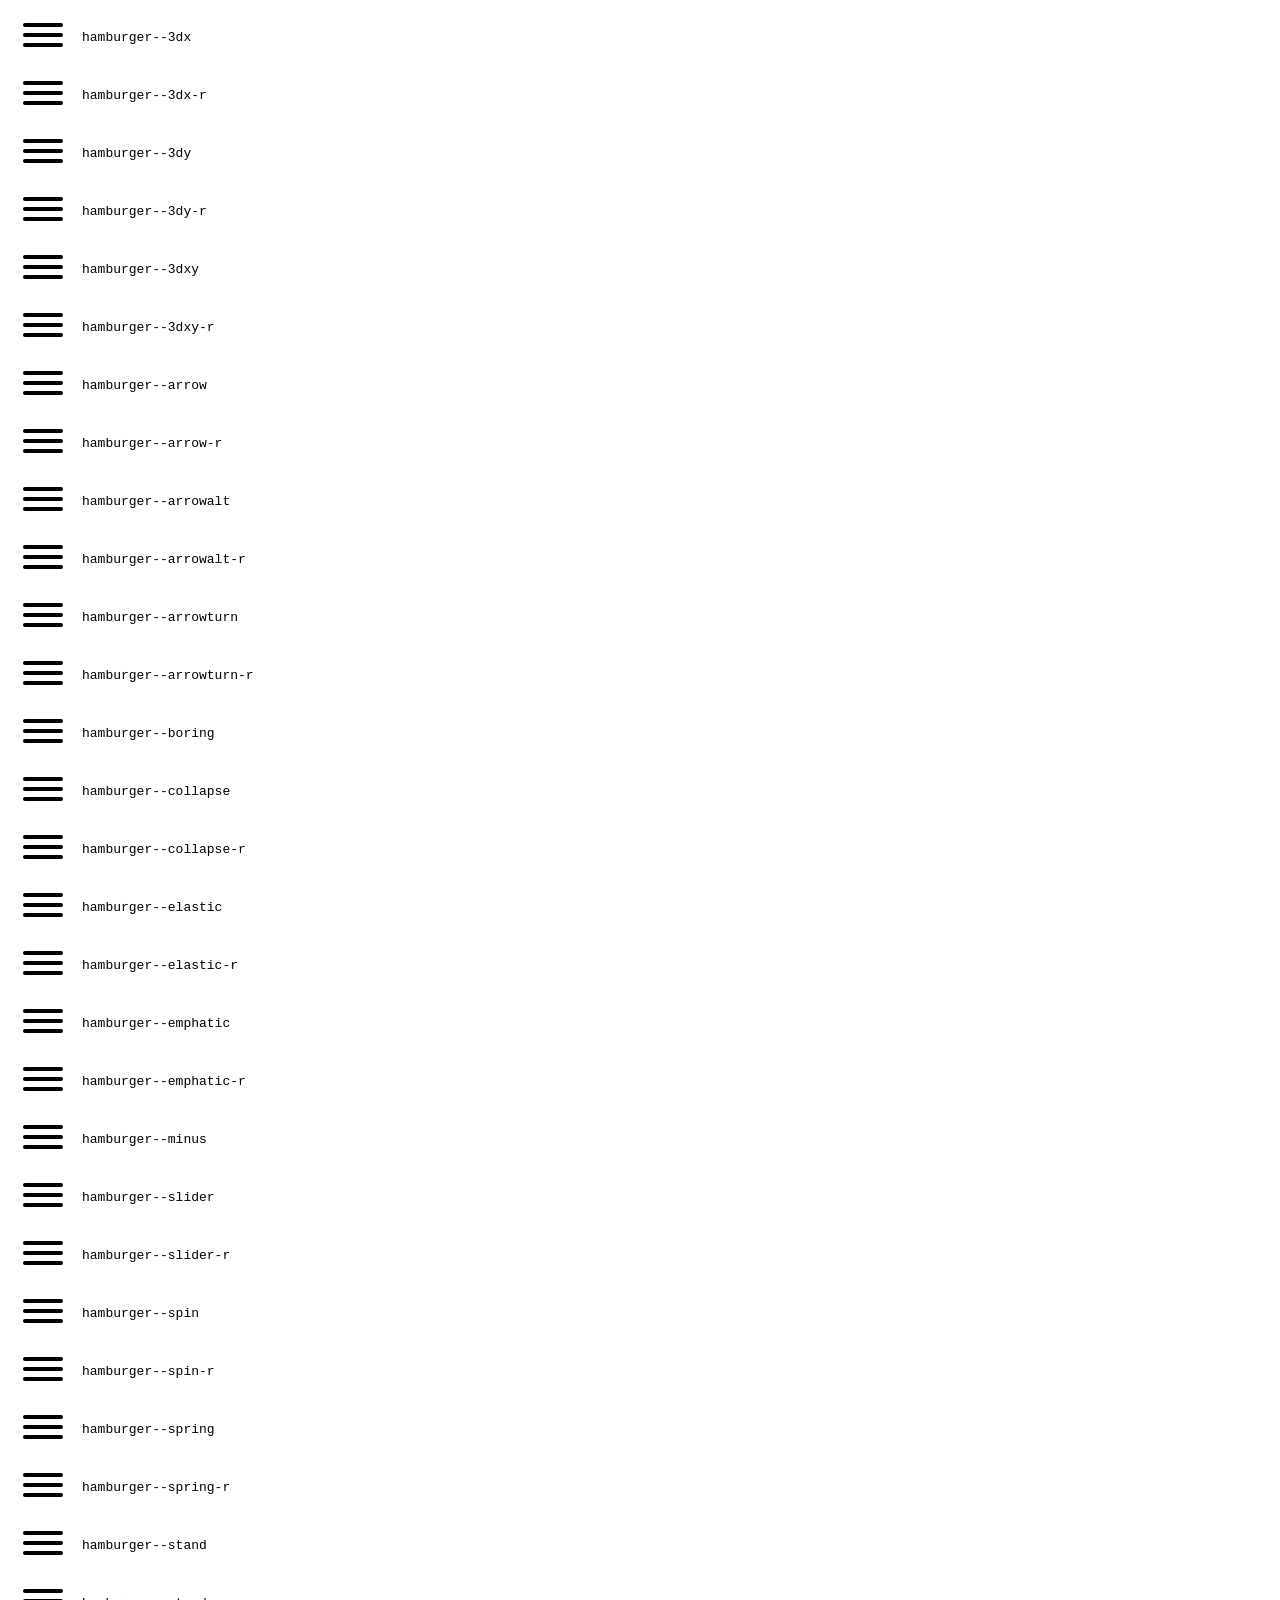
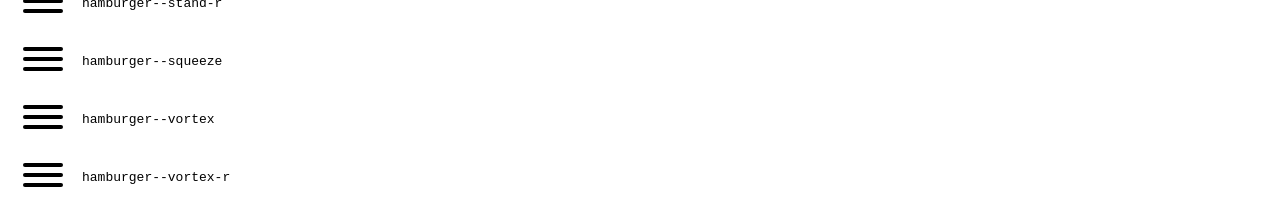
<file: hamburgers-master/dist/example.html>
<!DOCTYPE html>
<html lang="en">
<head>
  <meta charset="UTF-8">
  <title>Hamburgers by Jonathan Suh</title>
  <link rel="stylesheet" href="hamburgers.css">
  <style>
    code {
      display: inline-block;
    }

    code,
    .hamburger {
      vertical-align: middle;
    }
  </style>
</head>
<body>
  <div class="hamburger hamburger--3dx">
    <div class="hamburger-box">
      <div class="hamburger-inner"></div>
    </div>
  </div>
  <code>hamburger--3dx</code>

  <br>

  <div class="hamburger hamburger--3dx-r">
    <div class="hamburger-box">
      <div class="hamburger-inner"></div>
    </div>
  </div>
  <code>hamburger--3dx-r</code>

  <br>

  <div class="hamburger hamburger--3dy">
    <div class="hamburger-box">
      <div class="hamburger-inner"></div>
    </div>
  </div>
  <code>hamburger--3dy</code>

  <br>

  <div class="hamburger hamburger--3dy-r">
    <div class="hamburger-box">
      <div class="hamburger-inner"></div>
    </div>
  </div>
  <code>hamburger--3dy-r</code>

  <br>

  <div class="hamburger hamburger--3dxy">
    <div class="hamburger-box">
      <div class="hamburger-inner"></div>
    </div>
  </div>
  <code>hamburger--3dxy</code>

  <br>

  <div class="hamburger hamburger--3dxy-r">
    <div class="hamburger-box">
      <div class="hamburger-inner"></div>
    </div>
  </div>
  <code>hamburger--3dxy-r</code>

  <br>

  <div class="hamburger hamburger--arrow">
    <div class="hamburger-box">
      <div class="hamburger-inner"></div>
    </div>
  </div>
  <code>hamburger--arrow</code>

  <br>

  <div class="hamburger hamburger--arrow-r">
    <div class="hamburger-box">
      <div class="hamburger-inner"></div>
    </div>
  </div>
  <code>hamburger--arrow-r</code>

  <br>

  <div class="hamburger hamburger--arrowalt">
    <div class="hamburger-box">
      <div class="hamburger-inner"></div>
    </div>
  </div>
  <code>hamburger--arrowalt</code>

  <br>

  <div class="hamburger hamburger--arrowalt-r">
    <div class="hamburger-box">
      <div class="hamburger-inner"></div>
    </div>
  </div>
  <code>hamburger--arrowalt-r</code>

  <br>

  <div class="hamburger hamburger--arrowturn">
    <div class="hamburger-box">
      <div class="hamburger-inner"></div>
    </div>
  </div>
  <code>hamburger--arrowturn</code>

  <br>

  <div class="hamburger hamburger--arrowturn-r">
    <div class="hamburger-box">
      <div class="hamburger-inner"></div>
    </div>
  </div>
  <code>hamburger--arrowturn-r</code>

  <br>

  <div class="hamburger hamburger--boring">
    <div class="hamburger-box">
      <div class="hamburger-inner"></div>
    </div>
  </div>
  <code>hamburger--boring</code>

  <br>

  <div class="hamburger hamburger--collapse">
    <div class="hamburger-box">
      <div class="hamburger-inner"></div>
    </div>
  </div>
  <code>hamburger--collapse</code>

  <br>

  <div class="hamburger hamburger--collapse-r">
    <div class="hamburger-box">
      <div class="hamburger-inner"></div>
    </div>
  </div>
  <code>hamburger--collapse-r</code>

  <br>

  <div class="hamburger hamburger--elastic">
    <div class="hamburger-box">
      <div class="hamburger-inner"></div>
    </div>
  </div>
  <code>hamburger--elastic</code>

  <br>

  <div class="hamburger hamburger--elastic-r">
    <div class="hamburger-box">
      <div class="hamburger-inner"></div>
    </div>
  </div>
  <code>hamburger--elastic-r</code>

  <br>

  <div class="hamburger hamburger--emphatic">
    <div class="hamburger-box">
      <div class="hamburger-inner"></div>
    </div>
  </div>
  <code>hamburger--emphatic</code>

  <br>

  <div class="hamburger hamburger--emphatic-r">
    <div class="hamburger-box">
      <div class="hamburger-inner"></div>
    </div>
  </div>
  <code>hamburger--emphatic-r</code>

  <br>

  <div class="hamburger hamburger--minus">
    <div class="hamburger-box">
      <div class="hamburger-inner"></div>
    </div>
  </div>
  <code>hamburger--minus</code>

  <br>

  <div class="hamburger hamburger--slider">
    <div class="hamburger-box">
      <div class="hamburger-inner"></div>
    </div>
  </div>
  <code>hamburger--slider</code>

  <br>

  <div class="hamburger hamburger--slider-r">
    <div class="hamburger-box">
      <div class="hamburger-inner"></div>
    </div>
  </div>
  <code>hamburger--slider-r</code>

  <br>

  <div class="hamburger hamburger--spin">
    <div class="hamburger-box">
      <div class="hamburger-inner"></div>
    </div>
  </div>
  <code>hamburger--spin</code>

  <br>

  <div class="hamburger hamburger--spin-r">
    <div class="hamburger-box">
      <div class="hamburger-inner"></div>
    </div>
  </div>
  <code>hamburger--spin-r</code>

  <br>

  <div class="hamburger hamburger--spring">
    <div class="hamburger-box">
      <div class="hamburger-inner"></div>
    </div>
  </div>
  <code>hamburger--spring</code>

  <br>

  <div class="hamburger hamburger--spring-r">
    <div class="hamburger-box">
      <div class="hamburger-inner"></div>
    </div>
  </div>
  <code>hamburger--spring-r</code>

  <br>

  <div class="hamburger hamburger--stand">
    <div class="hamburger-box">
      <div class="hamburger-inner"></div>
    </div>
  </div>
  <code>hamburger--stand</code>

  <br>

  <div class="hamburger hamburger--stand-r">
    <div class="hamburger-box">
      <div class="hamburger-inner"></div>
    </div>
  </div>
  <code>hamburger--stand-r</code>

  <br>

  <div class="hamburger hamburger--squeeze">
    <div class="hamburger-box">
      <div class="hamburger-inner"></div>
    </div>
  </div>
  <code>hamburger--squeeze</code>

  <br>

  <div class="hamburger hamburger--vortex">
    <div class="hamburger-box">
      <div class="hamburger-inner"></div>
    </div>
  </div>
  <code>hamburger--vortex</code>

  <br>

  <div class="hamburger hamburger--vortex-r">
    <div class="hamburger-box">
      <div class="hamburger-inner"></div>
    </div>
  </div>
  <code>hamburger--vortex-r</code>

  <script>
  /**
   * forEach implementation for Objects/NodeLists/Arrays, automatic type loops and context options
   *
   * @private
   * @author Todd Motto
   * @link https://github.com/toddmotto/foreach
   * @param {Array|Object|NodeList} collection - Collection of items to iterate, could be an Array, Object or NodeList
   * @callback requestCallback      callback   - Callback function for each iteration.
   * @param {Array|Object|NodeList} scope=null - Object/NodeList/Array that forEach is iterating over, to use as the this value when executing callback.
   * @returns {}
   */
    var forEach=function(t,o,r){if("[object Object]"===Object.prototype.toString.call(t))for(var c in t)Object.prototype.hasOwnProperty.call(t,c)&&o.call(r,t[c],c,t);else for(var e=0,l=t.length;l>e;e++)o.call(r,t[e],e,t)};

    var hamburgers = document.querySelectorAll(".hamburger");
    if (hamburgers.length > 0) {
      forEach(hamburgers, function(hamburger) {
        hamburger.addEventListener("click", function() {
          this.classList.toggle("is-active");
        }, false);
      });
    }
  </script>
</body>
</html>
</file>
<file: hamburgers-master/dist/hamburgers.css>
/*!
 * Hamburgers
 * @description Tasty CSS-animated hamburgers
 * @author Jonathan Suh @jonsuh
 * @site https://jonsuh.com/hamburgers
 * @link https://github.com/jonsuh/hamburgers
 */
.hamburger {
  padding: 15px 15px;
  display: inline-block;
  cursor: pointer;
  transition-property: opacity, filter;
  transition-duration: 0.15s;
  transition-timing-function: linear;
  font: inherit;
  color: inherit;
  text-transform: none;
  background-color: transparent;
  border: 0;
  margin: 0;
  overflow: visible; }
  .hamburger:hover {
    opacity: 0.7; }
  .hamburger.is-active:hover {
    opacity: 0.7; }
  .hamburger.is-active .hamburger-inner,
  .hamburger.is-active .hamburger-inner::before,
  .hamburger.is-active .hamburger-inner::after {
    background-color: #000; }

.hamburger-box {
  width: 40px;
  height: 24px;
  display: inline-block;
  position: relative; }

.hamburger-inner {
  display: block;
  top: 50%;
  margin-top: -2px; }
  .hamburger-inner, .hamburger-inner::before, .hamburger-inner::after {
    width: 40px;
    height: 4px;
    background-color: #000;
    border-radius: 4px;
    position: absolute;
    transition-property: transform;
    transition-duration: 0.15s;
    transition-timing-function: ease; }
  .hamburger-inner::before, .hamburger-inner::after {
    content: "";
    display: block; }
  .hamburger-inner::before {
    top: -10px; }
  .hamburger-inner::after {
    bottom: -10px; }

/*
   * 3DX
   */
.hamburger--3dx .hamburger-box {
  perspective: 80px; }

.hamburger--3dx .hamburger-inner {
  transition: transform 0.15s cubic-bezier(0.645, 0.045, 0.355, 1), background-color 0s 0.1s cubic-bezier(0.645, 0.045, 0.355, 1); }
  .hamburger--3dx .hamburger-inner::before, .hamburger--3dx .hamburger-inner::after {
    transition: transform 0s 0.1s cubic-bezier(0.645, 0.045, 0.355, 1); }

.hamburger--3dx.is-active .hamburger-inner {
  background-color: transparent !important;
  transform: rotateY(180deg); }
  .hamburger--3dx.is-active .hamburger-inner::before {
    transform: translate3d(0, 10px, 0) rotate(45deg); }
  .hamburger--3dx.is-active .hamburger-inner::after {
    transform: translate3d(0, -10px, 0) rotate(-45deg); }

/*
   * 3DX Reverse
   */
.hamburger--3dx-r .hamburger-box {
  perspective: 80px; }

.hamburger--3dx-r .hamburger-inner {
  transition: transform 0.15s cubic-bezier(0.645, 0.045, 0.355, 1), background-color 0s 0.1s cubic-bezier(0.645, 0.045, 0.355, 1); }
  .hamburger--3dx-r .hamburger-inner::before, .hamburger--3dx-r .hamburger-inner::after {
    transition: transform 0s 0.1s cubic-bezier(0.645, 0.045, 0.355, 1); }

.hamburger--3dx-r.is-active .hamburger-inner {
  background-color: transparent !important;
  transform: rotateY(-180deg); }
  .hamburger--3dx-r.is-active .hamburger-inner::before {
    transform: translate3d(0, 10px, 0) rotate(45deg); }
  .hamburger--3dx-r.is-active .hamburger-inner::after {
    transform: translate3d(0, -10px, 0) rotate(-45deg); }

/*
   * 3DY
   */
.hamburger--3dy .hamburger-box {
  perspective: 80px; }

.hamburger--3dy .hamburger-inner {
  transition: transform 0.15s cubic-bezier(0.645, 0.045, 0.355, 1), background-color 0s 0.1s cubic-bezier(0.645, 0.045, 0.355, 1); }
  .hamburger--3dy .hamburger-inner::before, .hamburger--3dy .hamburger-inner::after {
    transition: transform 0s 0.1s cubic-bezier(0.645, 0.045, 0.355, 1); }

.hamburger--3dy.is-active .hamburger-inner {
  background-color: transparent !important;
  transform: rotateX(-180deg); }
  .hamburger--3dy.is-active .hamburger-inner::before {
    transform: translate3d(0, 10px, 0) rotate(45deg); }
  .hamburger--3dy.is-active .hamburger-inner::after {
    transform: translate3d(0, -10px, 0) rotate(-45deg); }

/*
   * 3DY Reverse
   */
.hamburger--3dy-r .hamburger-box {
  perspective: 80px; }

.hamburger--3dy-r .hamburger-inner {
  transition: transform 0.15s cubic-bezier(0.645, 0.045, 0.355, 1), background-color 0s 0.1s cubic-bezier(0.645, 0.045, 0.355, 1); }
  .hamburger--3dy-r .hamburger-inner::before, .hamburger--3dy-r .hamburger-inner::after {
    transition: transform 0s 0.1s cubic-bezier(0.645, 0.045, 0.355, 1); }

.hamburger--3dy-r.is-active .hamburger-inner {
  background-color: transparent !important;
  transform: rotateX(180deg); }
  .hamburger--3dy-r.is-active .hamburger-inner::before {
    transform: translate3d(0, 10px, 0) rotate(45deg); }
  .hamburger--3dy-r.is-active .hamburger-inner::after {
    transform: translate3d(0, -10px, 0) rotate(-45deg); }

/*
   * 3DXY
   */
.hamburger--3dxy .hamburger-box {
  perspective: 80px; }

.hamburger--3dxy .hamburger-inner {
  transition: transform 0.15s cubic-bezier(0.645, 0.045, 0.355, 1), background-color 0s 0.1s cubic-bezier(0.645, 0.045, 0.355, 1); }
  .hamburger--3dxy .hamburger-inner::before, .hamburger--3dxy .hamburger-inner::after {
    transition: transform 0s 0.1s cubic-bezier(0.645, 0.045, 0.355, 1); }

.hamburger--3dxy.is-active .hamburger-inner {
  background-color: transparent !important;
  transform: rotateX(180deg) rotateY(180deg); }
  .hamburger--3dxy.is-active .hamburger-inner::before {
    transform: translate3d(0, 10px, 0) rotate(45deg); }
  .hamburger--3dxy.is-active .hamburger-inner::after {
    transform: translate3d(0, -10px, 0) rotate(-45deg); }

/*
   * 3DXY Reverse
   */
.hamburger--3dxy-r .hamburger-box {
  perspective: 80px; }

.hamburger--3dxy-r .hamburger-inner {
  transition: transform 0.15s cubic-bezier(0.645, 0.045, 0.355, 1), background-color 0s 0.1s cubic-bezier(0.645, 0.045, 0.355, 1); }
  .hamburger--3dxy-r .hamburger-inner::before, .hamburger--3dxy-r .hamburger-inner::after {
    transition: transform 0s 0.1s cubic-bezier(0.645, 0.045, 0.355, 1); }

.hamburger--3dxy-r.is-active .hamburger-inner {
  background-color: transparent !important;
  transform: rotateX(180deg) rotateY(180deg) rotateZ(-180deg); }
  .hamburger--3dxy-r.is-active .hamburger-inner::before {
    transform: translate3d(0, 10px, 0) rotate(45deg); }
  .hamburger--3dxy-r.is-active .hamburger-inner::after {
    transform: translate3d(0, -10px, 0) rotate(-45deg); }

/*
   * Arrow
   */
.hamburger--arrow.is-active .hamburger-inner::before {
  transform: translate3d(-8px, 0, 0) rotate(-45deg) scale(0.7, 1); }

.hamburger--arrow.is-active .hamburger-inner::after {
  transform: translate3d(-8px, 0, 0) rotate(45deg) scale(0.7, 1); }

/*
   * Arrow Right
   */
.hamburger--arrow-r.is-active .hamburger-inner::before {
  transform: translate3d(8px, 0, 0) rotate(45deg) scale(0.7, 1); }

.hamburger--arrow-r.is-active .hamburger-inner::after {
  transform: translate3d(8px, 0, 0) rotate(-45deg) scale(0.7, 1); }

/*
   * Arrow Alt
   */
.hamburger--arrowalt .hamburger-inner::before {
  transition: top 0.1s 0.1s ease, transform 0.1s cubic-bezier(0.165, 0.84, 0.44, 1); }

.hamburger--arrowalt .hamburger-inner::after {
  transition: bottom 0.1s 0.1s ease, transform 0.1s cubic-bezier(0.165, 0.84, 0.44, 1); }

.hamburger--arrowalt.is-active .hamburger-inner::before {
  top: 0;
  transform: translate3d(-8px, -10px, 0) rotate(-45deg) scale(0.7, 1);
  transition: top 0.1s ease, transform 0.1s 0.1s cubic-bezier(0.895, 0.03, 0.685, 0.22); }

.hamburger--arrowalt.is-active .hamburger-inner::after {
  bottom: 0;
  transform: translate3d(-8px, 10px, 0) rotate(45deg) scale(0.7, 1);
  transition: bottom 0.1s ease, transform 0.1s 0.1s cubic-bezier(0.895, 0.03, 0.685, 0.22); }

/*
   * Arrow Alt Right
   */
.hamburger--arrowalt-r .hamburger-inner::before {
  transition: top 0.1s 0.1s ease, transform 0.1s cubic-bezier(0.165, 0.84, 0.44, 1); }

.hamburger--arrowalt-r .hamburger-inner::after {
  transition: bottom 0.1s 0.1s ease, transform 0.1s cubic-bezier(0.165, 0.84, 0.44, 1); }

.hamburger--arrowalt-r.is-active .hamburger-inner::before {
  top: 0;
  transform: translate3d(8px, -10px, 0) rotate(45deg) scale(0.7, 1);
  transition: top 0.1s ease, transform 0.1s 0.1s cubic-bezier(0.895, 0.03, 0.685, 0.22); }

.hamburger--arrowalt-r.is-active .hamburger-inner::after {
  bottom: 0;
  transform: translate3d(8px, 10px, 0) rotate(-45deg) scale(0.7, 1);
  transition: bottom 0.1s ease, transform 0.1s 0.1s cubic-bezier(0.895, 0.03, 0.685, 0.22); }

/*
   * Arrow Turn
   */
.hamburger--arrowturn.is-active .hamburger-inner {
  transform: rotate(-180deg); }
  .hamburger--arrowturn.is-active .hamburger-inner::before {
    transform: translate3d(8px, 0, 0) rotate(45deg) scale(0.7, 1); }
  .hamburger--arrowturn.is-active .hamburger-inner::after {
    transform: translate3d(8px, 0, 0) rotate(-45deg) scale(0.7, 1); }

/*
   * Arrow Turn Right
   */
.hamburger--arrowturn-r.is-active .hamburger-inner {
  transform: rotate(-180deg); }
  .hamburger--arrowturn-r.is-active .hamburger-inner::before {
    transform: translate3d(-8px, 0, 0) rotate(-45deg) scale(0.7, 1); }
  .hamburger--arrowturn-r.is-active .hamburger-inner::after {
    transform: translate3d(-8px, 0, 0) rotate(45deg) scale(0.7, 1); }

/*
   * Boring
   */
.hamburger--boring .hamburger-inner, .hamburger--boring .hamburger-inner::before, .hamburger--boring .hamburger-inner::after {
  transition-property: none; }

.hamburger--boring.is-active .hamburger-inner {
  transform: rotate(45deg); }
  .hamburger--boring.is-active .hamburger-inner::before {
    top: 0;
    opacity: 0; }
  .hamburger--boring.is-active .hamburger-inner::after {
    bottom: 0;
    transform: rotate(-90deg); }

/*
   * Collapse
   */
.hamburger--collapse .hamburger-inner {
  top: auto;
  bottom: 0;
  transition-duration: 0.13s;
  transition-delay: 0.13s;
  transition-timing-function: cubic-bezier(0.55, 0.055, 0.675, 0.19); }
  .hamburger--collapse .hamburger-inner::after {
    top: -20px;
    transition: top 0.2s 0.2s cubic-bezier(0.33333, 0.66667, 0.66667, 1), opacity 0.1s linear; }
  .hamburger--collapse .hamburger-inner::before {
    transition: top 0.12s 0.2s cubic-bezier(0.33333, 0.66667, 0.66667, 1), transform 0.13s cubic-bezier(0.55, 0.055, 0.675, 0.19); }

.hamburger--collapse.is-active .hamburger-inner {
  transform: translate3d(0, -10px, 0) rotate(-45deg);
  transition-delay: 0.22s;
  transition-timing-function: cubic-bezier(0.215, 0.61, 0.355, 1); }
  .hamburger--collapse.is-active .hamburger-inner::after {
    top: 0;
    opacity: 0;
    transition: top 0.2s cubic-bezier(0.33333, 0, 0.66667, 0.33333), opacity 0.1s 0.22s linear; }
  .hamburger--collapse.is-active .hamburger-inner::before {
    top: 0;
    transform: rotate(-90deg);
    transition: top 0.1s 0.16s cubic-bezier(0.33333, 0, 0.66667, 0.33333), transform 0.13s 0.25s cubic-bezier(0.215, 0.61, 0.355, 1); }

/*
   * Collapse Reverse
   */
.hamburger--collapse-r .hamburger-inner {
  top: auto;
  bottom: 0;
  transition-duration: 0.13s;
  transition-delay: 0.13s;
  transition-timing-function: cubic-bezier(0.55, 0.055, 0.675, 0.19); }
  .hamburger--collapse-r .hamburger-inner::after {
    top: -20px;
    transition: top 0.2s 0.2s cubic-bezier(0.33333, 0.66667, 0.66667, 1), opacity 0.1s linear; }
  .hamburger--collapse-r .hamburger-inner::before {
    transition: top 0.12s 0.2s cubic-bezier(0.33333, 0.66667, 0.66667, 1), transform 0.13s cubic-bezier(0.55, 0.055, 0.675, 0.19); }

.hamburger--collapse-r.is-active .hamburger-inner {
  transform: translate3d(0, -10px, 0) rotate(45deg);
  transition-delay: 0.22s;
  transition-timing-function: cubic-bezier(0.215, 0.61, 0.355, 1); }
  .hamburger--collapse-r.is-active .hamburger-inner::after {
    top: 0;
    opacity: 0;
    transition: top 0.2s cubic-bezier(0.33333, 0, 0.66667, 0.33333), opacity 0.1s 0.22s linear; }
  .hamburger--collapse-r.is-active .hamburger-inner::before {
    top: 0;
    transform: rotate(90deg);
    transition: top 0.1s 0.16s cubic-bezier(0.33333, 0, 0.66667, 0.33333), transform 0.13s 0.25s cubic-bezier(0.215, 0.61, 0.355, 1); }

/*
   * Elastic
   */
.hamburger--elastic .hamburger-inner {
  top: 2px;
  transition-duration: 0.275s;
  transition-timing-function: cubic-bezier(0.68, -0.55, 0.265, 1.55); }
  .hamburger--elastic .hamburger-inner::before {
    top: 10px;
    transition: opacity 0.125s 0.275s ease; }
  .hamburger--elastic .hamburger-inner::after {
    top: 20px;
    transition: transform 0.275s cubic-bezier(0.68, -0.55, 0.265, 1.55); }

.hamburger--elastic.is-active .hamburger-inner {
  transform: translate3d(0, 10px, 0) rotate(135deg);
  transition-delay: 0.075s; }
  .hamburger--elastic.is-active .hamburger-inner::before {
    transition-delay: 0s;
    opacity: 0; }
  .hamburger--elastic.is-active .hamburger-inner::after {
    transform: translate3d(0, -20px, 0) rotate(-270deg);
    transition-delay: 0.075s; }

/*
   * Elastic Reverse
   */
.hamburger--elastic-r .hamburger-inner {
  top: 2px;
  transition-duration: 0.275s;
  transition-timing-function: cubic-bezier(0.68, -0.55, 0.265, 1.55); }
  .hamburger--elastic-r .hamburger-inner::before {
    top: 10px;
    transition: opacity 0.125s 0.275s ease; }
  .hamburger--elastic-r .hamburger-inner::after {
    top: 20px;
    transition: transform 0.275s cubic-bezier(0.68, -0.55, 0.265, 1.55); }

.hamburger--elastic-r.is-active .hamburger-inner {
  transform: translate3d(0, 10px, 0) rotate(-135deg);
  transition-delay: 0.075s; }
  .hamburger--elastic-r.is-active .hamburger-inner::before {
    transition-delay: 0s;
    opacity: 0; }
  .hamburger--elastic-r.is-active .hamburger-inner::after {
    transform: translate3d(0, -20px, 0) rotate(270deg);
    transition-delay: 0.075s; }

/*
   * Emphatic
   */
.hamburger--emphatic {
  overflow: hidden; }
  .hamburger--emphatic .hamburger-inner {
    transition: background-color 0.125s 0.175s ease-in; }
    .hamburger--emphatic .hamburger-inner::before {
      left: 0;
      transition: transform 0.125s cubic-bezier(0.6, 0.04, 0.98, 0.335), top 0.05s 0.125s linear, left 0.125s 0.175s ease-in; }
    .hamburger--emphatic .hamburger-inner::after {
      top: 10px;
      right: 0;
      transition: transform 0.125s cubic-bezier(0.6, 0.04, 0.98, 0.335), top 0.05s 0.125s linear, right 0.125s 0.175s ease-in; }
  .hamburger--emphatic.is-active .hamburger-inner {
    transition-delay: 0s;
    transition-timing-function: ease-out;
    background-color: transparent !important; }
    .hamburger--emphatic.is-active .hamburger-inner::before {
      left: -80px;
      top: -80px;
      transform: translate3d(80px, 80px, 0) rotate(45deg);
      transition: left 0.125s ease-out, top 0.05s 0.125s linear, transform 0.125s 0.175s cubic-bezier(0.075, 0.82, 0.165, 1); }
    .hamburger--emphatic.is-active .hamburger-inner::after {
      right: -80px;
      top: -80px;
      transform: translate3d(-80px, 80px, 0) rotate(-45deg);
      transition: right 0.125s ease-out, top 0.05s 0.125s linear, transform 0.125s 0.175s cubic-bezier(0.075, 0.82, 0.165, 1); }

/*
   * Emphatic Reverse
   */
.hamburger--emphatic-r {
  overflow: hidden; }
  .hamburger--emphatic-r .hamburger-inner {
    transition: background-color 0.125s 0.175s ease-in; }
    .hamburger--emphatic-r .hamburger-inner::before {
      left: 0;
      transition: transform 0.125s cubic-bezier(0.6, 0.04, 0.98, 0.335), top 0.05s 0.125s linear, left 0.125s 0.175s ease-in; }
    .hamburger--emphatic-r .hamburger-inner::after {
      top: 10px;
      right: 0;
      transition: transform 0.125s cubic-bezier(0.6, 0.04, 0.98, 0.335), top 0.05s 0.125s linear, right 0.125s 0.175s ease-in; }
  .hamburger--emphatic-r.is-active .hamburger-inner {
    transition-delay: 0s;
    transition-timing-function: ease-out;
    background-color: transparent !important; }
    .hamburger--emphatic-r.is-active .hamburger-inner::before {
      left: -80px;
      top: 80px;
      transform: translate3d(80px, -80px, 0) rotate(-45deg);
      transition: left 0.125s ease-out, top 0.05s 0.125s linear, transform 0.125s 0.175s cubic-bezier(0.075, 0.82, 0.165, 1); }
    .hamburger--emphatic-r.is-active .hamburger-inner::after {
      right: -80px;
      top: 80px;
      transform: translate3d(-80px, -80px, 0) rotate(45deg);
      transition: right 0.125s ease-out, top 0.05s 0.125s linear, transform 0.125s 0.175s cubic-bezier(0.075, 0.82, 0.165, 1); }

/*
   * Minus
   */
.hamburger--minus .hamburger-inner::before, .hamburger--minus .hamburger-inner::after {
  transition: bottom 0.08s 0s ease-out, top 0.08s 0s ease-out, opacity 0s linear; }

.hamburger--minus.is-active .hamburger-inner::before, .hamburger--minus.is-active .hamburger-inner::after {
  opacity: 0;
  transition: bottom 0.08s ease-out, top 0.08s ease-out, opacity 0s 0.08s linear; }

.hamburger--minus.is-active .hamburger-inner::before {
  top: 0; }

.hamburger--minus.is-active .hamburger-inner::after {
  bottom: 0; }

/*
   * Slider
   */
.hamburger--slider .hamburger-inner {
  top: 2px; }
  .hamburger--slider .hamburger-inner::before {
    top: 10px;
    transition-property: transform, opacity;
    transition-timing-function: ease;
    transition-duration: 0.15s; }
  .hamburger--slider .hamburger-inner::after {
    top: 20px; }

.hamburger--slider.is-active .hamburger-inner {
  transform: translate3d(0, 10px, 0) rotate(45deg); }
  .hamburger--slider.is-active .hamburger-inner::before {
    transform: rotate(-45deg) translate3d(-5.71429px, -6px, 0);
    opacity: 0; }
  .hamburger--slider.is-active .hamburger-inner::after {
    transform: translate3d(0, -20px, 0) rotate(-90deg); }

/*
   * Slider Reverse
   */
.hamburger--slider-r .hamburger-inner {
  top: 2px; }
  .hamburger--slider-r .hamburger-inner::before {
    top: 10px;
    transition-property: transform, opacity;
    transition-timing-function: ease;
    transition-duration: 0.15s; }
  .hamburger--slider-r .hamburger-inner::after {
    top: 20px; }

.hamburger--slider-r.is-active .hamburger-inner {
  transform: translate3d(0, 10px, 0) rotate(-45deg); }
  .hamburger--slider-r.is-active .hamburger-inner::before {
    transform: rotate(45deg) translate3d(5.71429px, -6px, 0);
    opacity: 0; }
  .hamburger--slider-r.is-active .hamburger-inner::after {
    transform: translate3d(0, -20px, 0) rotate(90deg); }

/*
   * Spin
   */
.hamburger--spin .hamburger-inner {
  transition-duration: 0.22s;
  transition-timing-function: cubic-bezier(0.55, 0.055, 0.675, 0.19); }
  .hamburger--spin .hamburger-inner::before {
    transition: top 0.1s 0.25s ease-in, opacity 0.1s ease-in; }
  .hamburger--spin .hamburger-inner::after {
    transition: bottom 0.1s 0.25s ease-in, transform 0.22s cubic-bezier(0.55, 0.055, 0.675, 0.19); }

.hamburger--spin.is-active .hamburger-inner {
  transform: rotate(225deg);
  transition-delay: 0.12s;
  transition-timing-function: cubic-bezier(0.215, 0.61, 0.355, 1); }
  .hamburger--spin.is-active .hamburger-inner::before {
    top: 0;
    opacity: 0;
    transition: top 0.1s ease-out, opacity 0.1s 0.12s ease-out; }
  .hamburger--spin.is-active .hamburger-inner::after {
    bottom: 0;
    transform: rotate(-90deg);
    transition: bottom 0.1s ease-out, transform 0.22s 0.12s cubic-bezier(0.215, 0.61, 0.355, 1); }

/*
   * Spin Reverse
   */
.hamburger--spin-r .hamburger-inner {
  transition-duration: 0.22s;
  transition-timing-function: cubic-bezier(0.55, 0.055, 0.675, 0.19); }
  .hamburger--spin-r .hamburger-inner::before {
    transition: top 0.1s 0.25s ease-in, opacity 0.1s ease-in; }
  .hamburger--spin-r .hamburger-inner::after {
    transition: bottom 0.1s 0.25s ease-in, transform 0.22s cubic-bezier(0.55, 0.055, 0.675, 0.19); }

.hamburger--spin-r.is-active .hamburger-inner {
  transform: rotate(-225deg);
  transition-delay: 0.12s;
  transition-timing-function: cubic-bezier(0.215, 0.61, 0.355, 1); }
  .hamburger--spin-r.is-active .hamburger-inner::before {
    top: 0;
    opacity: 0;
    transition: top 0.1s ease-out, opacity 0.1s 0.12s ease-out; }
  .hamburger--spin-r.is-active .hamburger-inner::after {
    bottom: 0;
    transform: rotate(90deg);
    transition: bottom 0.1s ease-out, transform 0.22s 0.12s cubic-bezier(0.215, 0.61, 0.355, 1); }

/*
   * Spring
   */
.hamburger--spring .hamburger-inner {
  top: 2px;
  transition: background-color 0s 0.13s linear; }
  .hamburger--spring .hamburger-inner::before {
    top: 10px;
    transition: top 0.1s 0.2s cubic-bezier(0.33333, 0.66667, 0.66667, 1), transform 0.13s cubic-bezier(0.55, 0.055, 0.675, 0.19); }
  .hamburger--spring .hamburger-inner::after {
    top: 20px;
    transition: top 0.2s 0.2s cubic-bezier(0.33333, 0.66667, 0.66667, 1), transform 0.13s cubic-bezier(0.55, 0.055, 0.675, 0.19); }

.hamburger--spring.is-active .hamburger-inner {
  transition-delay: 0.22s;
  background-color: transparent !important; }
  .hamburger--spring.is-active .hamburger-inner::before {
    top: 0;
    transition: top 0.1s 0.15s cubic-bezier(0.33333, 0, 0.66667, 0.33333), transform 0.13s 0.22s cubic-bezier(0.215, 0.61, 0.355, 1);
    transform: translate3d(0, 10px, 0) rotate(45deg); }
  .hamburger--spring.is-active .hamburger-inner::after {
    top: 0;
    transition: top 0.2s cubic-bezier(0.33333, 0, 0.66667, 0.33333), transform 0.13s 0.22s cubic-bezier(0.215, 0.61, 0.355, 1);
    transform: translate3d(0, 10px, 0) rotate(-45deg); }

/*
   * Spring Reverse
   */
.hamburger--spring-r .hamburger-inner {
  top: auto;
  bottom: 0;
  transition-duration: 0.13s;
  transition-delay: 0s;
  transition-timing-function: cubic-bezier(0.55, 0.055, 0.675, 0.19); }
  .hamburger--spring-r .hamburger-inner::after {
    top: -20px;
    transition: top 0.2s 0.2s cubic-bezier(0.33333, 0.66667, 0.66667, 1), opacity 0s linear; }
  .hamburger--spring-r .hamburger-inner::before {
    transition: top 0.1s 0.2s cubic-bezier(0.33333, 0.66667, 0.66667, 1), transform 0.13s cubic-bezier(0.55, 0.055, 0.675, 0.19); }

.hamburger--spring-r.is-active .hamburger-inner {
  transform: translate3d(0, -10px, 0) rotate(-45deg);
  transition-delay: 0.22s;
  transition-timing-function: cubic-bezier(0.215, 0.61, 0.355, 1); }
  .hamburger--spring-r.is-active .hamburger-inner::after {
    top: 0;
    opacity: 0;
    transition: top 0.2s cubic-bezier(0.33333, 0, 0.66667, 0.33333), opacity 0s 0.22s linear; }
  .hamburger--spring-r.is-active .hamburger-inner::before {
    top: 0;
    transform: rotate(90deg);
    transition: top 0.1s 0.15s cubic-bezier(0.33333, 0, 0.66667, 0.33333), transform 0.13s 0.22s cubic-bezier(0.215, 0.61, 0.355, 1); }

/*
   * Stand
   */
.hamburger--stand .hamburger-inner {
  transition: transform 0.075s 0.15s cubic-bezier(0.55, 0.055, 0.675, 0.19), background-color 0s 0.075s linear; }
  .hamburger--stand .hamburger-inner::before {
    transition: top 0.075s 0.075s ease-in, transform 0.075s 0s cubic-bezier(0.55, 0.055, 0.675, 0.19); }
  .hamburger--stand .hamburger-inner::after {
    transition: bottom 0.075s 0.075s ease-in, transform 0.075s 0s cubic-bezier(0.55, 0.055, 0.675, 0.19); }

.hamburger--stand.is-active .hamburger-inner {
  transform: rotate(90deg);
  background-color: transparent !important;
  transition: transform 0.075s 0s cubic-bezier(0.215, 0.61, 0.355, 1), background-color 0s 0.15s linear; }
  .hamburger--stand.is-active .hamburger-inner::before {
    top: 0;
    transform: rotate(-45deg);
    transition: top 0.075s 0.1s ease-out, transform 0.075s 0.15s cubic-bezier(0.215, 0.61, 0.355, 1); }
  .hamburger--stand.is-active .hamburger-inner::after {
    bottom: 0;
    transform: rotate(45deg);
    transition: bottom 0.075s 0.1s ease-out, transform 0.075s 0.15s cubic-bezier(0.215, 0.61, 0.355, 1); }

/*
   * Stand Reverse
   */
.hamburger--stand-r .hamburger-inner {
  transition: transform 0.075s 0.15s cubic-bezier(0.55, 0.055, 0.675, 0.19), background-color 0s 0.075s linear; }
  .hamburger--stand-r .hamburger-inner::before {
    transition: top 0.075s 0.075s ease-in, transform 0.075s 0s cubic-bezier(0.55, 0.055, 0.675, 0.19); }
  .hamburger--stand-r .hamburger-inner::after {
    transition: bottom 0.075s 0.075s ease-in, transform 0.075s 0s cubic-bezier(0.55, 0.055, 0.675, 0.19); }

.hamburger--stand-r.is-active .hamburger-inner {
  transform: rotate(-90deg);
  background-color: transparent !important;
  transition: transform 0.075s 0s cubic-bezier(0.215, 0.61, 0.355, 1), background-color 0s 0.15s linear; }
  .hamburger--stand-r.is-active .hamburger-inner::before {
    top: 0;
    transform: rotate(-45deg);
    transition: top 0.075s 0.1s ease-out, transform 0.075s 0.15s cubic-bezier(0.215, 0.61, 0.355, 1); }
  .hamburger--stand-r.is-active .hamburger-inner::after {
    bottom: 0;
    transform: rotate(45deg);
    transition: bottom 0.075s 0.1s ease-out, transform 0.075s 0.15s cubic-bezier(0.215, 0.61, 0.355, 1); }

/*
   * Squeeze
   */
.hamburger--squeeze .hamburger-inner {
  transition-duration: 0.075s;
  transition-timing-function: cubic-bezier(0.55, 0.055, 0.675, 0.19); }
  .hamburger--squeeze .hamburger-inner::before {
    transition: top 0.075s 0.12s ease, opacity 0.075s ease; }
  .hamburger--squeeze .hamburger-inner::after {
    transition: bottom 0.075s 0.12s ease, transform 0.075s cubic-bezier(0.55, 0.055, 0.675, 0.19); }

.hamburger--squeeze.is-active .hamburger-inner {
  transform: rotate(45deg);
  transition-delay: 0.12s;
  transition-timing-function: cubic-bezier(0.215, 0.61, 0.355, 1); }
  .hamburger--squeeze.is-active .hamburger-inner::before {
    top: 0;
    opacity: 0;
    transition: top 0.075s ease, opacity 0.075s 0.12s ease; }
  .hamburger--squeeze.is-active .hamburger-inner::after {
    bottom: 0;
    transform: rotate(-90deg);
    transition: bottom 0.075s ease, transform 0.075s 0.12s cubic-bezier(0.215, 0.61, 0.355, 1); }

/*
   * Vortex
   */
.hamburger--vortex .hamburger-inner {
  transition-duration: 0.2s;
  transition-timing-function: cubic-bezier(0.19, 1, 0.22, 1); }
  .hamburger--vortex .hamburger-inner::before, .hamburger--vortex .hamburger-inner::after {
    transition-duration: 0s;
    transition-delay: 0.1s;
    transition-timing-function: linear; }
  .hamburger--vortex .hamburger-inner::before {
    transition-property: top, opacity; }
  .hamburger--vortex .hamburger-inner::after {
    transition-property: bottom, transform; }

.hamburger--vortex.is-active .hamburger-inner {
  transform: rotate(765deg);
  transition-timing-function: cubic-bezier(0.19, 1, 0.22, 1); }
  .hamburger--vortex.is-active .hamburger-inner::before, .hamburger--vortex.is-active .hamburger-inner::after {
    transition-delay: 0s; }
  .hamburger--vortex.is-active .hamburger-inner::before {
    top: 0;
    opacity: 0; }
  .hamburger--vortex.is-active .hamburger-inner::after {
    bottom: 0;
    transform: rotate(90deg); }

/*
   * Vortex Reverse
   */
.hamburger--vortex-r .hamburger-inner {
  transition-duration: 0.2s;
  transition-timing-function: cubic-bezier(0.19, 1, 0.22, 1); }
  .hamburger--vortex-r .hamburger-inner::before, .hamburger--vortex-r .hamburger-inner::after {
    transition-duration: 0s;
    transition-delay: 0.1s;
    transition-timing-function: linear; }
  .hamburger--vortex-r .hamburger-inner::before {
    transition-property: top, opacity; }
  .hamburger--vortex-r .hamburger-inner::after {
    transition-property: bottom, transform; }

.hamburger--vortex-r.is-active .hamburger-inner {
  transform: rotate(-765deg);
  transition-timing-function: cubic-bezier(0.19, 1, 0.22, 1); }
  .hamburger--vortex-r.is-active .hamburger-inner::before, .hamburger--vortex-r.is-active .hamburger-inner::after {
    transition-delay: 0s; }
  .hamburger--vortex-r.is-active .hamburger-inner::before {
    top: 0;
    opacity: 0; }
  .hamburger--vortex-r.is-active .hamburger-inner::after {
    bottom: 0;
    transform: rotate(-90deg); }
</file>
